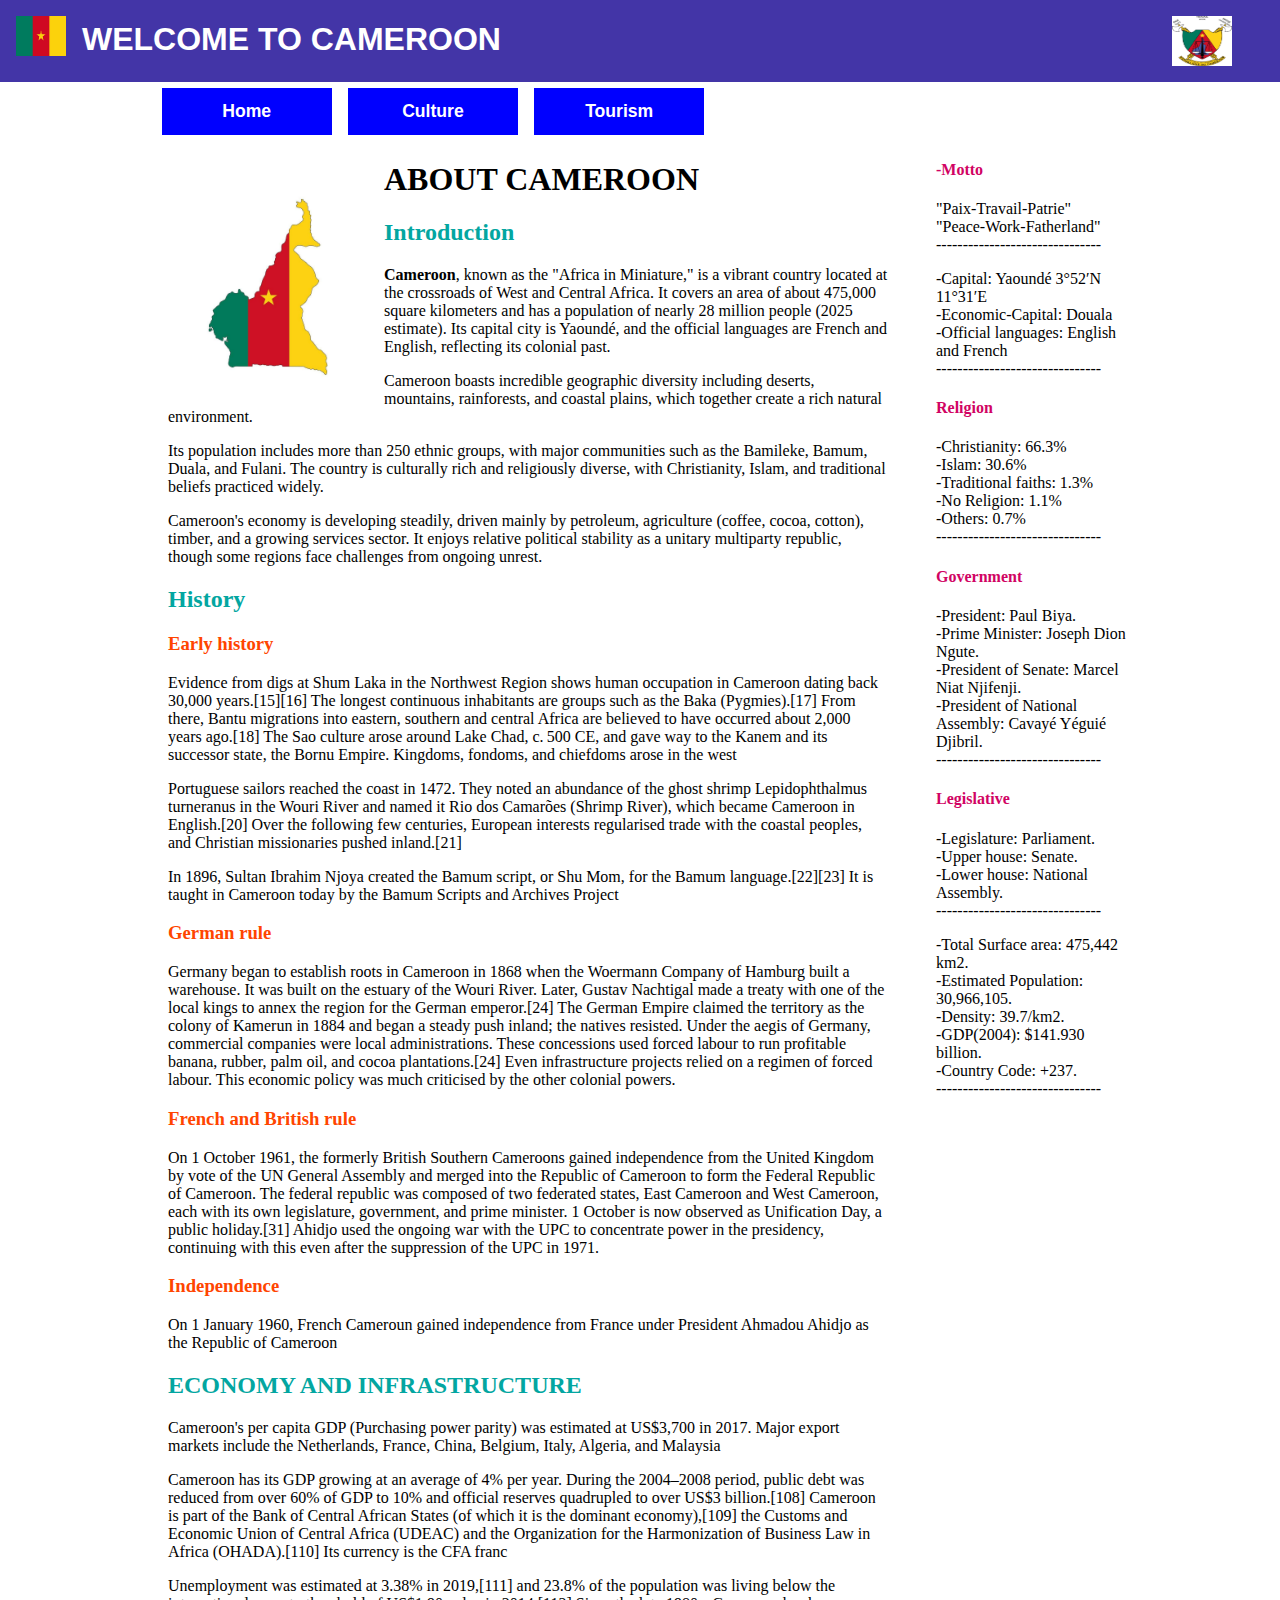
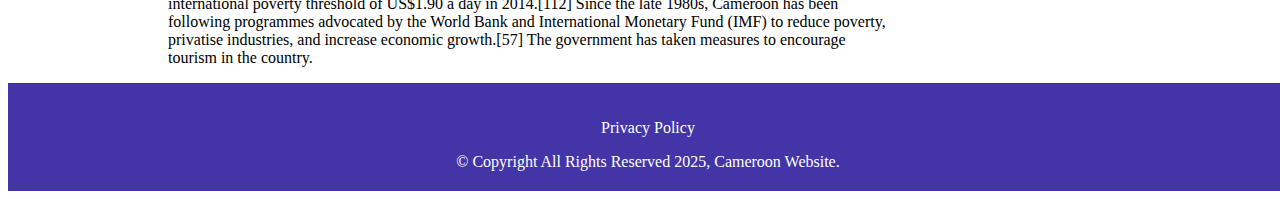
<file: index.html>
<!DOCTYPE html>
<html lang="en">
<head>
    <meta charset="UTF-8">
    <meta name="viewport" content="width=device-width, initial-scale=1.0">
    <title>Home</title>
    <link rel="stylesheet" href="css/style.css">
</head>
<body>
    <div id="head">
        <img src="IMAGES/flag.jpg" alt="Cameroon Flag" width="50" height="40">
        <img style="float: right; margin-right: 3em;" src="IMAGES/coat-of-arms.jpg" alt="Cameroon Flag" width="60" height="50">
        <h1>WELCOME TO CAMEROON</h1>
        
    </div>
    <div id="navbar">
        <ul>
            <li class="hoverColor"><a href="index.html">Home</a></li>
           <li class="hoverColor"><a href="culture.html">Culture</a></li>
           <li class="hoverColor"><a href="tourism.html">Tourism</a></li>
        </ul>
    </div>
    <div id="main">
        <div id="content">
            <img class="main-image" src="IMAGES/map.jpg" alt="Cameroon Map" width="200" height="200">
            <h1>ABOUT CAMEROON</h1>
            <h2>Introduction</h2>
        <p><strong>Cameroon</strong>, known as the "Africa in Miniature," is a vibrant country located at the crossroads of West and Central Africa. It covers an area of about 475,000 square kilometers and has a population of nearly 28 million people (2025 estimate). Its capital city is Yaoundé, and the official languages are French and English, reflecting its colonial past.</p>

        <p>Cameroon boasts incredible geographic diversity including deserts, mountains, rainforests, and coastal plains, which together create a rich natural environment.</p>
        
        <p>Its population includes more than 250 ethnic groups, with major communities such as the Bamileke, Bamum, Duala, and Fulani. The country is culturally rich and religiously diverse, with Christianity, Islam, and traditional beliefs practiced widely.</p>

        <p>Cameroon's economy is developing steadily, driven mainly by petroleum, agriculture (coffee, cocoa, cotton), timber, and a growing services sector. It enjoys relative political stability as a unitary multiparty republic, though some regions face challenges from ongoing unrest.</p>
        <h2>History</h2>
        <h3>Early history</h3>
        <p>Evidence from digs at Shum Laka in the Northwest Region shows human occupation in Cameroon dating back 30,000 years.[15][16] The longest continuous inhabitants are groups such as the Baka (Pygmies).[17] From there, Bantu migrations into eastern, southern and central Africa are believed to have occurred about 2,000 years ago.[18] The Sao culture arose around Lake Chad, c. 500 CE, and gave way to the Kanem and its successor state, the Bornu Empire. Kingdoms, fondoms, and chiefdoms arose in the west</p>
        <p>Portuguese sailors reached the coast in 1472. They noted an abundance of the ghost shrimp Lepidophthalmus turneranus in the Wouri River and named it Rio dos Camarões (Shrimp River), which became Cameroon in English.[20] Over the following few centuries, European interests regularised trade with the coastal peoples, and Christian missionaries pushed inland.[21]</p>
        <P>In 1896, Sultan Ibrahim Njoya created the Bamum script, or Shu Mom, for the Bamum language.[22][23] It is taught in Cameroon today by the Bamum Scripts and Archives Project</P>
        
        <h3>German rule</h3>
        <p>Germany began to establish roots in Cameroon in 1868 when the Woermann Company of Hamburg built a warehouse. It was built on the estuary of the Wouri River. Later, Gustav Nachtigal made a treaty with one of the local kings to annex the region for the German emperor.[24] The German Empire claimed the territory as the colony of Kamerun in 1884 and began a steady push inland; the natives resisted. Under the aegis of Germany, commercial companies were local administrations. These concessions used forced labour to run profitable banana, rubber, palm oil, and cocoa plantations.[24] Even infrastructure projects relied on a regimen of forced labour. This economic policy was much criticised by the other colonial powers.</p>
        
        <h3>French and British rule</h3>
        <p>On 1 October 1961, the formerly British Southern Cameroons gained independence from the United Kingdom by vote of the UN General Assembly and merged into the Republic of Cameroon to form the Federal Republic of Cameroon. The federal republic was composed of two federated states, East Cameroon and West Cameroon, each with its own legislature, government, and prime minister. 1 October is now observed as Unification Day, a public holiday.[31] Ahidjo used the ongoing war with the UPC to concentrate power in the presidency, continuing with this even after the suppression of the UPC in 1971.</p>
        <h3>Independence</h3>
        <p>On 1 January 1960, French Cameroun gained independence from France under President Ahmadou Ahidjo as the Republic of Cameroon</p>

        <h2>ECONOMY AND INFRASTRUCTURE</h2>

        <p>Cameroon's per capita GDP (Purchasing power parity) was estimated at US$3,700 in 2017. Major export markets include the Netherlands, France, China, Belgium, Italy, Algeria, and Malaysia</p>
        <p>Cameroon has its GDP growing at an average of 4% per year. During the 2004–2008 period, public debt was reduced from over 60% of GDP to 10% and official reserves quadrupled to over US$3 billion.[108] Cameroon is part of the Bank of Central African States (of which it is the dominant economy),[109] the Customs and Economic Union of Central Africa (UDEAC) and the Organization for the Harmonization of Business Law in Africa (OHADA).[110] Its currency is the CFA franc</p>
        <p>Unemployment was estimated at 3.38% in 2019,[111] and 23.8% of the population was living below the international poverty threshold of US$1.90 a day in 2014.[112] Since the late 1980s, Cameroon has been following programmes advocated by the World Bank and International Monetary Fund (IMF) to reduce poverty, privatise industries, and increase economic growth.[57] The government has taken measures to encourage tourism in the country.</p>

        </div>
        
        <div id="sidecontent">
            <h4>-Motto</h4>
            <p>"Paix-Travail-Patrie" <br>"Peace-Work-Fatherland"<br>-------------------------------</p>
            <p>-Capital:	Yaoundé 3°52′N 11°31′E<br>
            -Economic-Capital: Douala<br>
            -Official languages:	English and French <br>
            ------------------------------- </p>
            <h4>Religion</h4>
            <p>	
             -Christianity: 66.3% <br>
             -Islam: 30.6% <br>
             -Traditional faiths: 1.3% <br>
             -No Religion: 1.1% <br>
             -Others: 0.7% <br>
            ------------------------------- </p> 
            <h4>Government</h4>
            <p>
                -President: Paul Biya. <br>
                -Prime Minister: Joseph Dion Ngute. <br>
                -President of Senate: Marcel Niat Njifenji. <br>
                -President of National Assembly: Cavayé Yéguié Djibril. <br> -------------------------------</p>
            
            <h4>Legislative</h4>
            <p>-Legislature: Parliament. <br>
                -Upper house: Senate. <br>
                -Lower house: National Assembly. <br>
                 -------------------------------</p>
                 <p>-Total Surface area: 475,442 km2. <br>
                -Estimated Population:  30,966,105. <br>
                -Density: 39.7/km2. <br>
                -GDP(2004): $141.930 billion. <br>
                -Country Code: +237. <br>
                -------------------------------</p>

                

                


        </div>
    </div>
     
    <!--No wrap to clear both-->
    <div class="no-wrap"></div>
    <div id="footer">
        <footer>
        <P>Privacy Policy</P>
        &copy; Copyright All Rights Reserved 2025,
            Cameroon Website.
        </footer>
    </div>

    
</body>
</html>
</file>
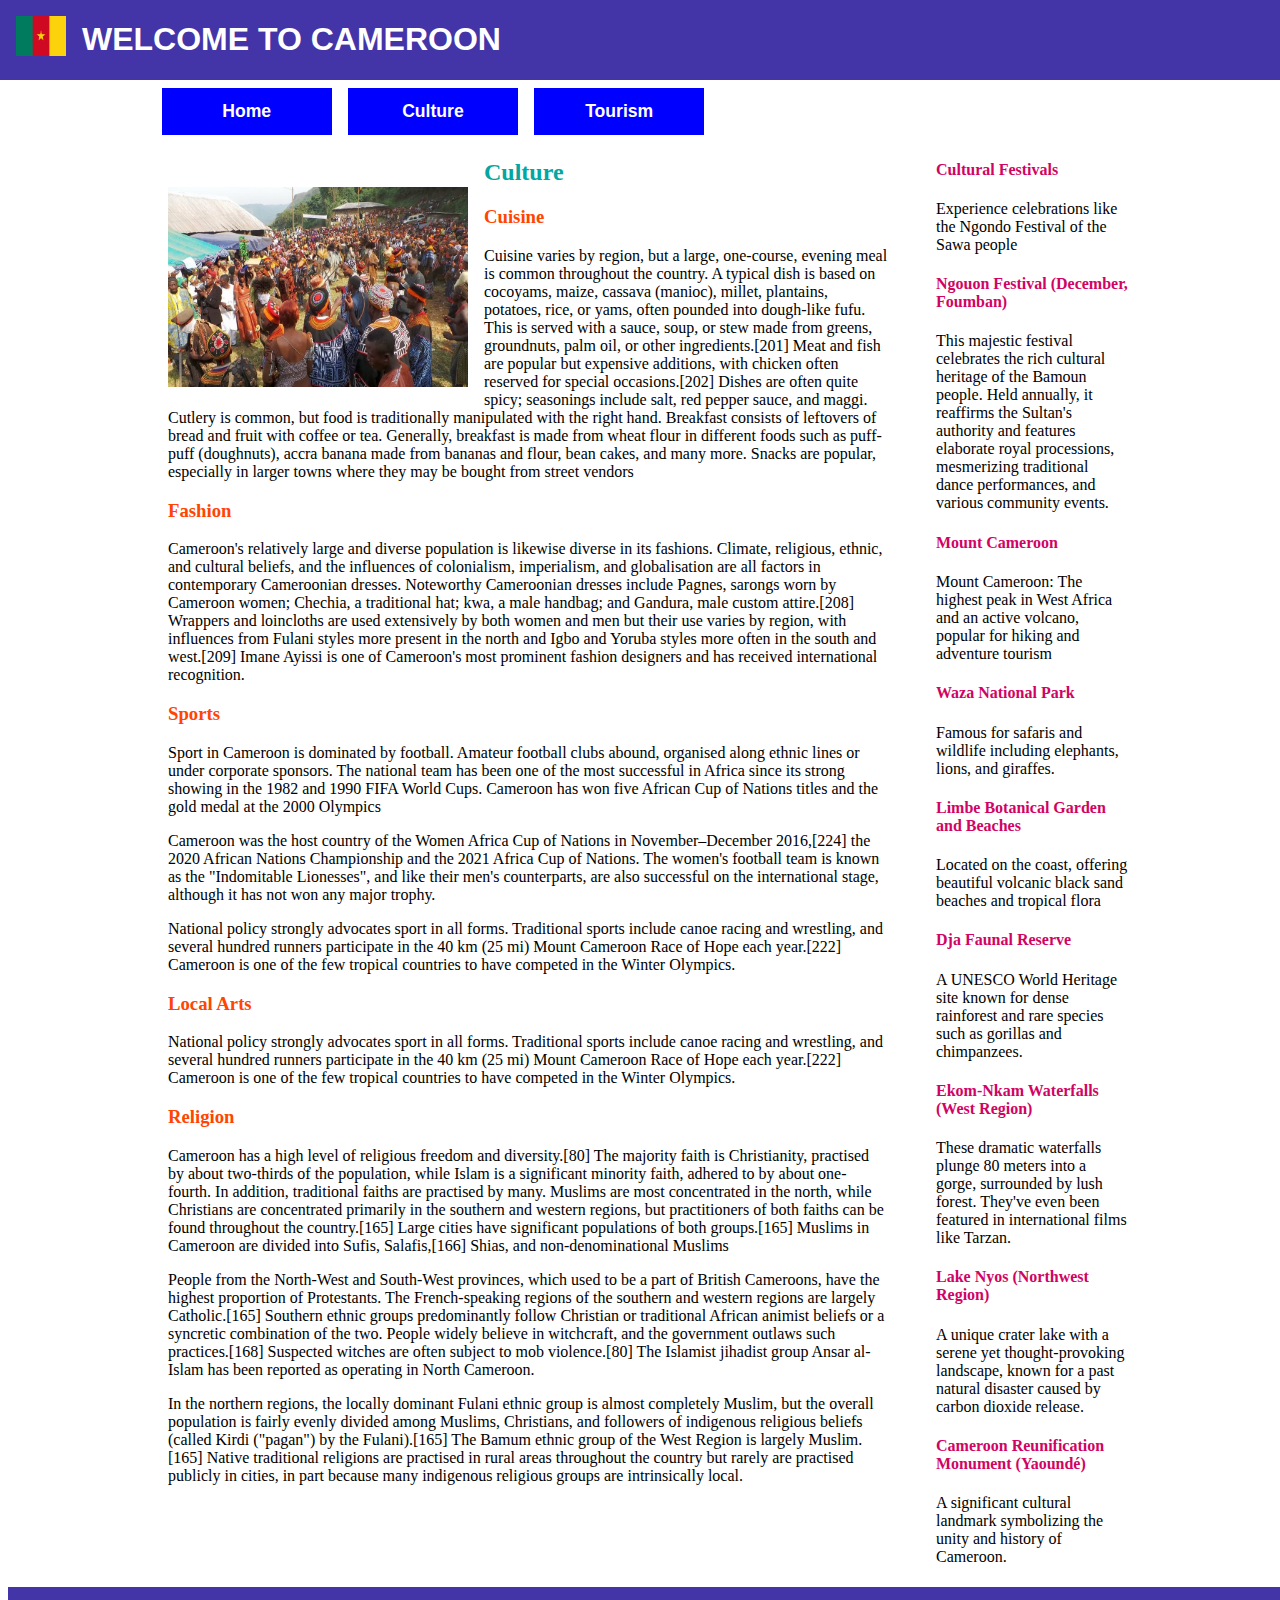
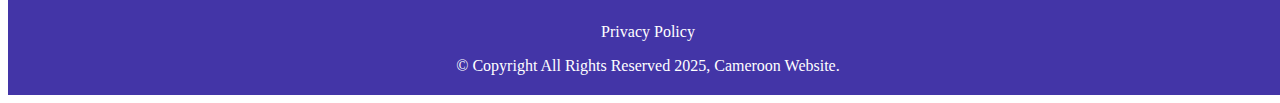
<file: culture.html>
<!DOCTYPE html>
<html lang="en">
<head>
    <meta charset="UTF-8">
    <meta name="viewport" content="width=device-width, initial-scale=1.0">
    <title>Home</title>
    <link rel="stylesheet" href="css/style.css">
</head>
<body>
    <div id="head">
        <img src="IMAGES/flag.jpg" alt="Cameroon Flag" width="50" height="40">
        <h1>WELCOME TO CAMEROON</h1>
    </div>
    <div id="navbar">
        <ul>
            <li class="hoverColor"><a href="index.html">Home</a></li>
           <li class="hoverColor"><a href="culture.html">Culture</a></li>
           <li class="hoverColor"><a href="tourism.html">Tourism</a></li>
        </ul>
    </div>
    <div id="main">
        <div id="content">
        <img class="main-image" src="IMAGES/culture.jpg" alt="Cameroon Map" width="300" height="200">
       <h2>Culture</h2>
         
        <h3>Cuisine</h3>
         <p>Cuisine varies by region, but a large, one-course, evening meal is common throughout the country. 
            A typical dish is based on cocoyams, maize, cassava (manioc), millet, plantains, potatoes, rice, or 
            yams, often pounded into dough-like fufu. This is served with a sauce, soup, or stew made from greens, 
            groundnuts, palm oil, or other ingredients.[201] Meat and fish are popular but expensive additions, with 
            chicken often reserved for special occasions.[202] Dishes are often quite spicy; seasonings include salt, 
            red pepper sauce, and maggi. <br>

            Cutlery is common, but food is traditionally manipulated with the right hand. Breakfast consists of leftovers 
            of bread and fruit with coffee or tea. Generally, breakfast is made from wheat flour in different foods such as 
            puff-puff (doughnuts), accra banana made from bananas and flour, bean cakes, and many more. Snacks are popular, 
            especially in larger towns where they may be bought from street vendors</p>

        <h3>Fashion</h3>
        <p>Cameroon's relatively large and diverse population is likewise diverse in its fashions. Climate, religious, ethnic, 
         and cultural beliefs, and the influences of colonialism, imperialism, and globalisation are all factors in contemporary 
         Cameroonian dresses. Noteworthy Cameroonian dresses include Pagnes, sarongs worn by Cameroon women; Chechia, a traditional 
         hat; kwa, a male handbag; and Gandura, male custom attire.[208] Wrappers and loincloths are used extensively by both women 
         and men but their use varies by region, with influences from Fulani styles more present in the north and Igbo and Yoruba 
         styles more often in the south and west.[209] Imane Ayissi is one of Cameroon's most prominent fashion designers and has 
         received international recognition.</p>

         <h3>Sports</h3>
         <p>Sport in Cameroon is dominated by football. Amateur football clubs abound, organised along ethnic lines or under corporate sponsors. The national team has been one of the most successful in Africa since its strong showing in the 1982 and 1990 FIFA World Cups. Cameroon has won five African Cup of Nations titles and the gold medal at the 2000 Olympics</p>
         <p>Cameroon was the host country of the Women Africa Cup of Nations in November–December 2016,[224] the 2020 African Nations Championship and the 2021 Africa Cup of Nations. The women's football team is known as the "Indomitable Lionesses", and like their men's counterparts, are also successful on the international stage, although it has not won any major trophy.</p>
         <p>National policy strongly advocates sport in all forms. Traditional sports include canoe racing and wrestling, and several hundred runners participate in the 40 km (25 mi) Mount Cameroon Race of Hope each year.[222] Cameroon is one of the few tropical countries to have competed in the Winter Olympics.</p>

         <h3>Local Arts</h3>
         <p>National policy strongly advocates sport in all forms. Traditional sports include canoe racing and wrestling, and several hundred runners participate in the 40 km (25 mi) Mount Cameroon Race of Hope each year.[222] Cameroon is one of the few tropical countries to have competed in the Winter Olympics.</p>

         <h3>Religion</h3>
         <p>Cameroon has a high level of religious freedom and diversity.[80] The majority faith is Christianity, practised by about two-thirds of the population, while Islam is a significant minority faith, adhered to by about one-fourth. In addition, traditional faiths are practised by many. Muslims are most concentrated in the north, while Christians are concentrated primarily in the southern and western regions, but practitioners of both faiths can be found throughout the country.[165] Large cities have significant populations of both groups.[165] Muslims in Cameroon are divided into Sufis, Salafis,[166] Shias, and non-denominational Muslims</p>
         <p>People from the North-West and South-West provinces, which used to be a part of British Cameroons, have the highest proportion of Protestants. The French-speaking regions of the southern and western regions are largely Catholic.[165] Southern ethnic groups predominantly follow Christian or traditional African animist beliefs or a syncretic combination of the two. People widely believe in witchcraft, and the government outlaws such practices.[168] Suspected witches are often subject to mob violence.[80] The Islamist jihadist group Ansar al-Islam has been reported as operating in North Cameroon.</p>
         <p>In the northern regions, the locally dominant Fulani ethnic group is almost completely Muslim, but the overall population is fairly evenly divided among Muslims, Christians, and followers of indigenous religious beliefs (called Kirdi ("pagan") by the Fulani).[165] The Bamum ethnic group of the West Region is largely Muslim.[165] Native traditional religions are practised in rural areas throughout the country but rarely are practised publicly in cities, in part because many indigenous religious groups are intrinsically local.</p>
        </div>
        
        <div id="sidecontent">
            <h4>Cultural Festivals</h4>
            <p>Experience celebrations like the Ngondo Festival of the Sawa people</p>
            <h4>Ngouon Festival (December, Foumban)</h4>
            <p>
                This majestic festival celebrates the rich cultural heritage of the Bamoun people. Held annually, it reaffirms the Sultan's authority and features elaborate royal processions, mesmerizing traditional dance performances, and various community events.</p>
            <h4>Mount Cameroon</h4>
            <p>Mount Cameroon: The highest peak in West Africa and an active volcano, popular for hiking and adventure tourism</p>
            <h4>Waza National Park</h4>
            <p>Famous for safaris and wildlife including elephants, lions, and giraffes.</p>
            <h4>Limbe Botanical Garden and Beaches</h4>
            <p>Located on the coast, offering beautiful volcanic black sand beaches and tropical flora</p>
            <h4>Dja Faunal Reserve</h4>
            <p>A UNESCO World Heritage site known for dense rainforest and rare species such as gorillas and chimpanzees.</p>
            <h4>Ekom-Nkam Waterfalls (West Region)</h4>
            <p>These dramatic waterfalls plunge 80 meters into a gorge, surrounded by lush forest. They've even been featured in international films like Tarzan.</p>
            <h4>Lake Nyos (Northwest Region)</h4>
            <p>A unique crater lake with a serene yet thought-provoking landscape, known for a past natural disaster caused by carbon dioxide release.</p>
            <h4>Cameroon Reunification Monument (Yaoundé)</h4>
            <p>A significant cultural landmark symbolizing the unity and history of Cameroon.</p>
            <h4></h4>
            <p></p>
            <h4></h4>
            <p></p>
        </div>
    </div>
     
    <!--No wrap to clear both-->
    <div class="no-wrap"></div>
     <div id="footer">
        <footer>
        <P>Privacy Policy</P>
        &copy; Copyright All Rights Reserved 2025,
            Cameroon Website.
        </footer>
    </div>

    
</body>
</html>
</file>
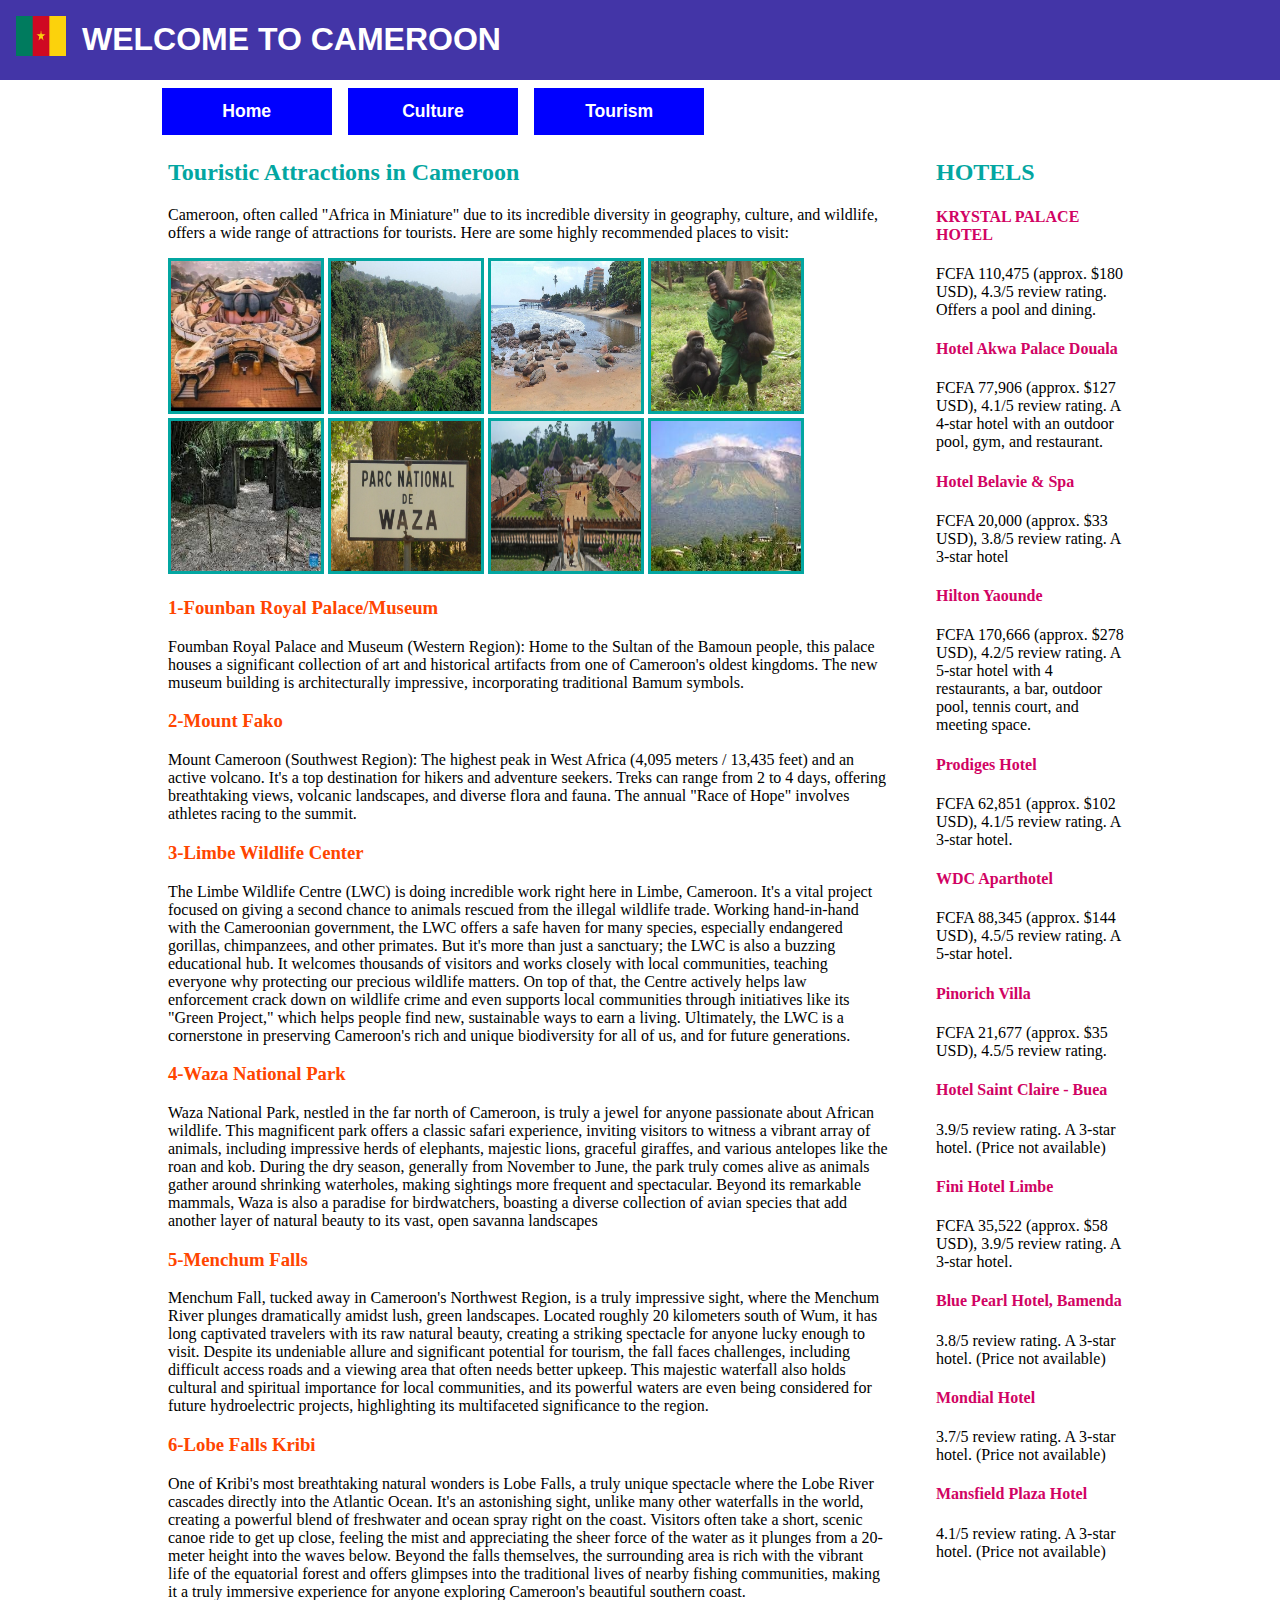
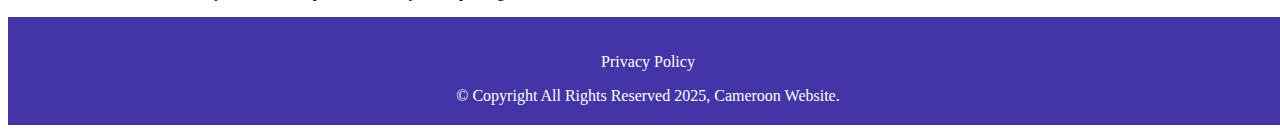
<file: tourism.html>
<!DOCTYPE html>
<html lang="en">
<head>
    <meta charset="UTF-8">
    <meta name="viewport" content="width=device-width, initial-scale=1.0">
    <title>Tourism</title>
    <link rel="stylesheet" href="css/style.css">
</head>
<body>
    <div id="head">
        <img src="IMAGES/flag.jpg" alt="Cameroon Flag" width="50" height="40">
        <h1>WELCOME TO CAMEROON</h1>
    </div>
    <div id="navbar">
        <ul>
            <li class="hoverColor"><a href="index.html">Home</a></li>
           <li class="hoverColor"><a href="culture.html">Culture</a></li>
           <li class="hoverColor"><a href="tourism.html">Tourism</a></li>
        </ul>
    </div>

    <div id="main">
        <div id="content"><h2>Touristic Attractions in Cameroon</h2>
        <p>Cameroon, often called "Africa in Miniature" due to its incredible diversity in geography, culture, and wildlife, offers a wide range of attractions for tourists. Here are some highly recommended places to visit:</p>

        <img class="tour" src="IMAGES/foumban-museum.jpg" alt="Cameroon Map" width="150" height="150">
        <img class="tour" src="IMAGES/menchum-fall.jpg" alt="Cameroon Map" width="150" height="150">
        <img class="tour" src="IMAGES/kribi-beach.jpg" alt="Cameroon Map" width="150" height="150">
        <img class="tour" src="IMAGES/limbe-wildlife.jpg" alt="Cameroon Map" width="150" height="150">
        <img class="tour" src="IMAGES/slave-trade1.jpg" alt="Cameroon Map" width="150" height="150">
        <img class="tour" src="IMAGES/waza.jpg" alt="Cameroon Map" width="150" height="150">
        <img class="tour" src="IMAGES/bafut-palace.jpg" alt="Cameroon Map" width="150" height="150">
        <img class="tour" src="IMAGES/mount-fako.jpg" alt="Cameroon Map" width="150" height="150">
        <h3>1-Founban Royal Palace/Museum</h3>
         
        <p>Foumban Royal Palace and Museum (Western Region):
            Home to the Sultan of the Bamoun people, this palace 
            houses a significant collection of art and historical
            artifacts from one of Cameroon's oldest kingdoms. The new
            museum building is architecturally impressive, incorporating
            traditional Bamum symbols.</p>

        <h3>2-Mount Fako</h3>
        <p>Mount Cameroon (Southwest Region): The highest peak in West Africa (4,095 meters / 13,435 feet) 
            and an active volcano. It's a top destination for hikers and adventure seekers. Treks can range 
            from 2 to 4 days, offering breathtaking views, volcanic landscapes, and diverse flora and fauna. 
            The annual "Race of Hope" involves athletes racing to the summit.</p>
        
        <h3>3-Limbe Wildlife Center</h3>
        <p>The Limbe Wildlife Centre (LWC) is doing incredible work right here in Limbe, Cameroon. It's a vital
             project focused on giving a second chance to animals rescued from the illegal wildlife trade. Working 
             hand-in-hand with the Cameroonian government, the LWC offers a safe haven for many species, 
             especially endangered gorillas, chimpanzees, and other primates. But it's more than just a sanctuary; 
             the LWC is also a buzzing educational hub. It welcomes thousands of visitors and works closely with local 
             communities, teaching everyone why protecting our precious wildlife matters. On top of that, the Centre 
             actively helps law enforcement crack down on wildlife crime and even supports local communities through 
             initiatives like its "Green Project," which helps people find new, sustainable ways to earn a living. 
             Ultimately, the LWC is a cornerstone in preserving Cameroon's rich and unique biodiversity for all of us, 
             and for future generations.</p>

        <h3>4-Waza National Park</h3>
        <p>Waza National Park, nestled in the far north of Cameroon, is truly a jewel for anyone passionate about 
            African wildlife. This magnificent park offers a classic safari experience, inviting visitors to witness 
            a vibrant array of animals, including impressive herds of elephants, majestic lions, graceful giraffes, 
            and various antelopes like the roan and kob. During the dry season, generally from November to June, 
            the park truly comes alive as animals gather around shrinking waterholes, making sightings more frequent 
            and spectacular. Beyond its remarkable mammals, Waza is also a paradise for birdwatchers, boasting a 
            diverse collection of avian species that add another layer of natural beauty to its vast, open savanna 
            landscapes</p>

            <h3>5-Menchum Falls</h3>
            <p>Menchum Fall, tucked away in Cameroon's Northwest Region, is a truly impressive sight, where the 
                Menchum River plunges dramatically amidst lush, green landscapes. Located roughly 20 kilometers 
                south of Wum, it has long captivated travelers with its raw natural beauty, creating a striking 
                spectacle for anyone lucky enough to visit. Despite its undeniable allure and significant potential 
                for tourism, the fall faces challenges, including difficult access roads and a viewing area that often 
                needs better upkeep. This majestic waterfall also holds cultural and spiritual importance for local 
                communities, and its powerful waters are even being considered for future hydroelectric projects, 
                highlighting its multifaceted significance to the region.</p>
            
            <h3>6-Lobe Falls Kribi</h3>
            <p>One of Kribi's most breathtaking natural wonders is Lobe Falls, a truly unique spectacle where the Lobe 
                River cascades directly into the Atlantic Ocean. It's an astonishing sight, unlike many other waterfalls 
                in the world, creating a powerful blend of freshwater and ocean spray right on the coast. Visitors often 
                take a short, scenic canoe ride to get up close, feeling the mist and appreciating the sheer force of the 
                water as it plunges from a 20-meter height into the waves below. Beyond the falls themselves, the surrounding 
                area is rich with the vibrant life of the equatorial forest and offers glimpses into the traditional lives of 
                nearby fishing communities, making it a truly immersive experience for anyone exploring Cameroon's beautiful 
                southern coast.</p>
        </div> 
        <div id="sidecontent">
            <h2>HOTELS</h2>
            <h4>KRYSTAL PALACE HOTEL</h4>
            <p>FCFA 110,475 (approx. $180 USD), 4.3/5 review rating. Offers a pool and dining.</p>
            <h4>Hotel Akwa Palace Douala</h4>
            <p>FCFA 77,906 (approx. $127 USD), 4.1/5 review rating. A 4-star hotel with an outdoor pool, gym, and restaurant.</p>
            <h4>Hotel Belavie & Spa</h4>
            <p>FCFA 20,000 (approx. $33 USD), 3.8/5 review rating. A 3-star hotel</p>
            <h4>Hilton Yaounde</h4>
            <p>FCFA 170,666 (approx. $278 USD), 4.2/5 review rating. A 5-star hotel with 4 restaurants, a bar, outdoor pool, tennis court, and meeting space.</p>
            <h4>Prodiges Hotel</h4>
            <p>FCFA 62,851 (approx. $102 USD), 4.1/5 review rating. A 3-star hotel.</p>
            <h4>WDC Aparthotel</h4>
            <p>FCFA 88,345 (approx. $144 USD), 4.5/5 review rating. A 5-star hotel.</p>
            <h4>Pinorich Villa</h4>
            <p>FCFA 21,677 (approx. $35 USD), 4.5/5 review rating.</p>
            <h4>Hotel Saint Claire - Buea</h4>
            <p>3.9/5 review rating. A 3-star hotel. (Price not available)</p>
            <h4>Fini Hotel Limbe</h4>
            <p>FCFA 35,522 (approx. $58 USD), 3.9/5 review rating. A 3-star hotel.</p>
            <h4>Blue Pearl Hotel, Bamenda</h4>
            <p>3.8/5 review rating. A 3-star hotel. (Price not available)</p>
            <h4>Mondial Hotel</h4>
            <p>3.7/5 review rating. A 3-star hotel. (Price not available)</p>
            <h4>Mansfield Plaza Hotel</h4>
            <p>4.1/5 review rating. A 3-star hotel. (Price not available)

</p>


            
        </div>
    </div>
    </div>
    
     
    <!--No wrap to clear both-->
    <div class="no-wrap"></div>
    <div id="footer">
        <footer>
        <P>Privacy Policy</P>
        &copy; Copyright All Rights Reserved 2025,
            Cameroon Website.
        </footer>
    </div>

    
</body>
</html>
</file>
<file: css/style.css>
body {
  width: 100%;
  font-family: Georgia, 'Times New Roman', Times, serif;
  background-color: white;
  color: black;
  font-size: 1em;
}

/*Header*/

div#head {
    position: fixed;
    width: 100%;
    top: 0;
    left: 0;
    font-family: Arial, Helvetica, sans-serif;
    color: white;
    background-color: #4335A7;
    float: left;
}
div#head img {
    margin: 1em;
    float: left;
}

/*Navigation Bar*/

div#navbar {
    width: 70%;
    clear: both;
    background-color: transparent;
    display: inline-block;
    margin-top: 4em;
    margin-left: 12%;
}
div#navbar ul {
    list-style-type: none;
    padding: 0;     
}
div#navbar ul li {
    float: left; 
    margin: 0 1em 0 0;
    text-align: center;
    padding: 0;
    display: inline;
    width: 19%;       
}
div#navbar ul li a {
    font-family: Arial, Helvetica, sans-serif;
      font-size: 1.1em;
      font-weight: 900;
      text-decoration: none;
      color: white;
      display: block;
      padding:.75em;
}

/*Navigation Bar. Hover*/

li.hoverColor {
    background-color: blue;
}
li.hoverColor:hover {
    background-color: darkcyan;
}
li.hoverColor:active {
    background-color: aqua;
}
li.hoverColor:visited {
    background-color: darkcyan;
}
/*Main Section: Side-by-side divs*/
div#main {
    width: 75%;
    margin: 0 auto 0 auto;
    
}
div#content {
    width: 75%;
    float:left;
}
div#sidecontent {
    width: 20%;
    float: right;
    margin: 0 0 0 2.5%;
}
.no-wrap {
    clear: both;
}
.main-image {
    float: left;
    margin: 3em 1em .5em 0;
}

footer {
    text-align: center;
    padding: 20px;
    background-color: #4335A7;
    color: white;
    text-decoration: none;
}

/*Tourism Page*/
#main-tourism {
    width: 95%;
    margin: 0 auto 0 auto;
}
#content-tourism {
    width: 100%;
    float: left;
    margin-right: 2em;
    }
.tourism-image {
    float: left;
    margin-right: 2em;
}

h2 {
    color: #03A6A1;
}
h3 {
    color: orangered;

}
h4 {
    color: #D10363;
}
img.tour {
    border: .2em solid #03A6A1;
}
</file>
